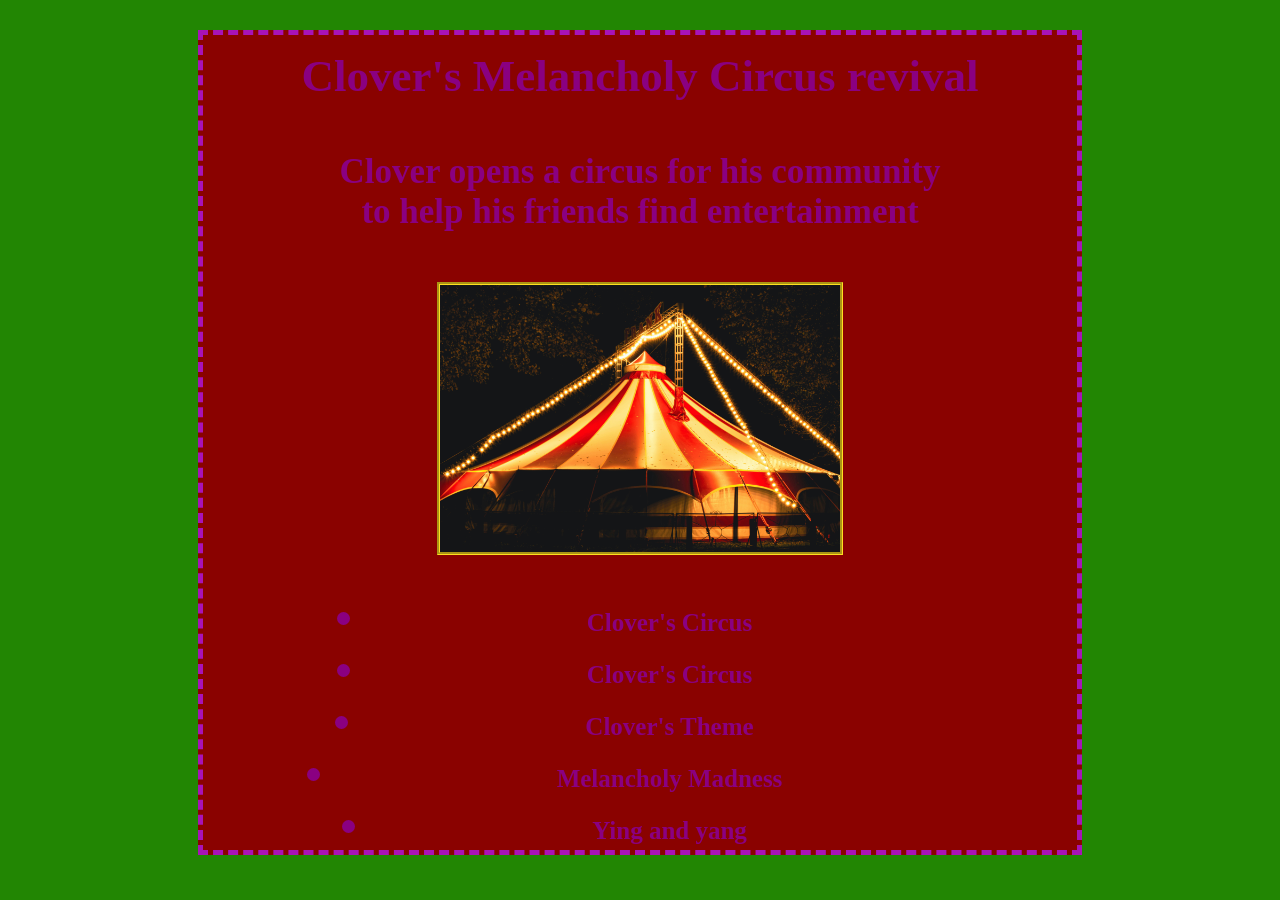
<file: Web Development/Index.html>
<!DOCTYPE html>
<html>
<head>
	<meta charset="utf-8">
	<meta name="viewport" content="width=device-width, initial-scale=1">
	<title>Clover's Circus</title>
		<link rel="stylesheet" type="text/css" href="styles.css">
</head>
<body>
<h1> Clover's Melancholy Circus revival
	<p> Clover opens a circus for his community to help his friends find entertainment<p/>
    <img src="images/circus.jpg" width="400px" alt="circus and ferris wheel">
          <li><a href="index.html">Clover's Circus</a></li>
      <li><a href="landcape.html">Clover's Circus</a></li>
      <li><a href="audio.html">Clover's Theme</a></li>
      <li><a href="animation.html">Melancholy Madness</a></li>
      <li><a href="3dmodel.html">Ying and yang</a></li>
</body>
</html>
</file>
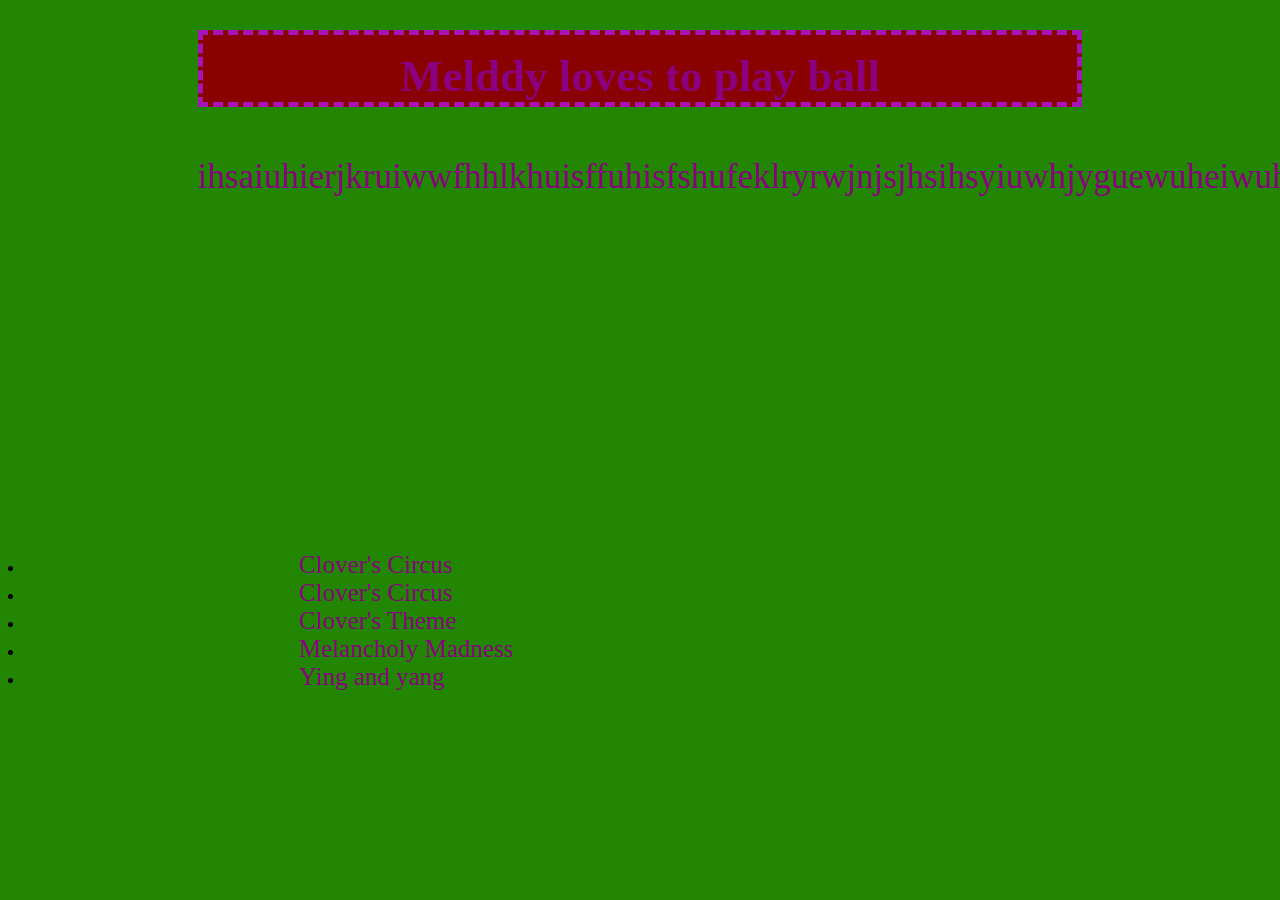
<file: animation.html>
<!DOCTYPE html>
<html>
<head>
	<meta charset="utf-8">
	<meta name="viewport" content="width=device-width, initial-scale=1">
	<title>Melancholy Madness</title>
		<link rel="stylesheet" type="text/css" href="styles.css">
</head>
<body>
	<h1>Melddy loves to play ball</h1>
	<p>ihsaiuhierjkruiwwfhhlkhuisffuhisfshufeklryrwjnjsjhsihsyiuwhjyguewuheiwuhiugauguauhodsohdh</p>
<iframe width="560" height="315" src="https://www.youtube.com/embed/1V_xRb0x9aw?si=ZQ2MvOjcJZDUjBIs" title="YouTube video player" frameborder="0" allow="accelerometer; autoplay; clipboard-write; encrypted-media; gyroscope; picture-in-picture; web-share" referrerpolicy="strict-origin-when-cross-origin" allowfullscreen></iframe>
      <li><a href="index.html">Clover's Circus</a></li>
      <li><a href="landcape.html">Clover's Circus</a></li>
      <li><a href="audio.html">Clover's Theme</a></li>
      <li><a href="animation.html">Melancholy Madness</a></li>
      <li><a href="3dmodel.html">Ying and yang</a></li>
</body>
</html>
</file>
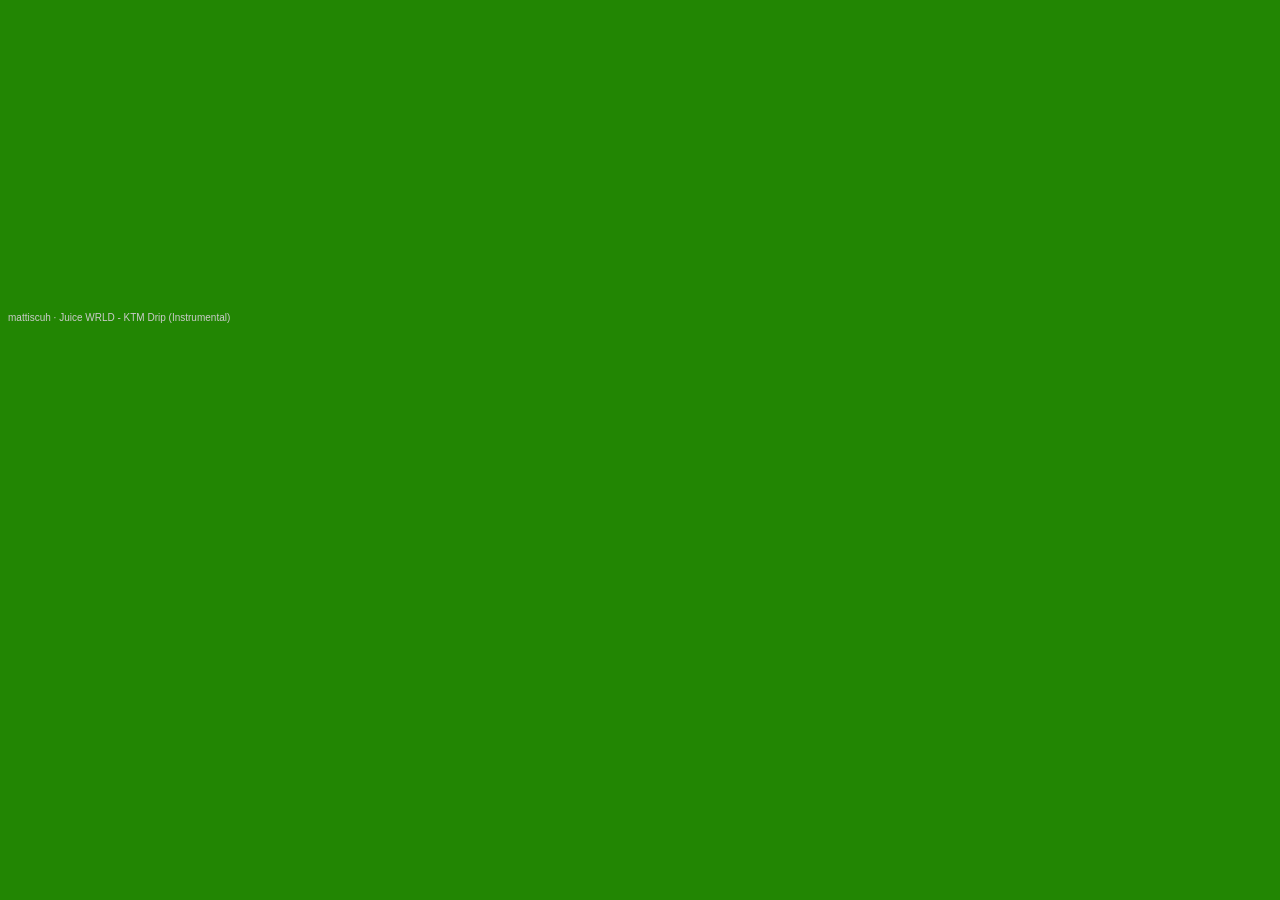
<file: audio.html>
<!DOCTYPE html>
<html>
<head>
	<meta charset="utf-8">
	<meta name="viewport" content="width=device-width, initial-scale=1">
	<title>Clovers Theme</title>
		<link rel="stylesheet" type="text/css" href="styles.css">
</head>
<body>

<iframe width="100%" height="300" scrolling="no" frameborder="no" allow="autoplay; encrypted-media" src="https://w.soundcloud.com/player/?url=https%3A//api.soundcloud.com/tracks/soundcloud%253Atracks%253A1250899081&color=%23ff5500&auto_play=false&hide_related=false&show_comments=true&show_user=true&show_reposts=false&show_teaser=true&visual=true"></iframe><div style="font-size: 10px; color: #cccccc;line-break: anywhere;word-break: normal;overflow: hidden;white-space: nowrap;text-overflow: ellipsis; font-family: Interstate,Lucida Grande,Lucida Sans Unicode,Lucida Sans,Garuda,Verdana,Tahoma,sans-serif;font-weight: 100;"><a href="https://soundcloud.com/user-922045985" title="mattiscuh" target="_blank" style="color: #cccccc; text-decoration: none;">mattiscuh</a> · <a href="https://soundcloud.com/user-922045985/ktm-drip-instrumental" title="Juice WRLD - KTM Drip (Instrumental)" target="_blank" style="color: #cccccc; text-decoration: none;">Juice WRLD - KTM Drip (Instrumental)</a></div>
</body>
</html>
</file>
<file: Web Development/styles.css>
body {background-color: #228603;}

h1{background-color: #8A0200;
   font-family: Papyrus;
   font-size:45px;
   text-align: center;
   margin-left: 15%;
   margin-right: 15%;
   padding-top: 15px;
   color:#8A0081;
   border-style: dashed;
   border-width: 5px;
   border-color: #A813B7;}

p{font-family: Copperplate; 
  text-align: center;
  margin-left: 15%;
  margin-right: 15%;
  padding-top: 15px;
  font-size:35px;
  color:#8A0081; }

img{display: block;
   border-style: groove;
   border-color:#FFDF20 ;
   margin: 0 auto;}

li a{font-family: Copperplate; 
  text-align: center;
  margin-left: 20%;
  margin-right: 20%;
  padding-top: 20px;
  font-size:25px;
  color:#8A0081;
  border-width: 5px;
  border-color: #A813B7
  display: block;
   text-decoration: initial;
   padding: 14px 16px}

   ul{border: 5px groove;#A813B7 }

  ul li a:hover
  {background-color: black;
          font-size: 25px;}

  ul li a.active {background-color: white;}
</file>
<file: styles.css>
body {background-color: #228603;}

h1{background-color: #8A0200;
   font-family: Papyrus;
   font-size:45px;
   text-align: center;
   margin-left: 15%;
   margin-right: 15%;
   padding-top: 15px;
   color:#8A0081;
   border-style: dashed;
   border-width: 5px;
   border-color: #A813B7;}

p{font-family: Copperplate; 
  text-align: center;
  margin-left: 15%;
  margin-right: 15%;
  padding-top: 15px;
  font-size:35px;
  color:#8A0081; }

img{display: block;
   border-style: groove;
   border-color:#FFDF20 ;
   margin: 0 auto;}

li a{font-family: Copperplate; 
  text-align: center;
  margin-left: 20%;
  margin-right: 20%;
  padding-top: 20px;
  font-size:25px;
  color:#8A0081;
  border-width: 5px;
  border-color: #A813B7
  display: block;
   text-decoration: initial;
   padding: 14px 16px}

   ul{border: 5px groove;#A813B7 }

  ul li a:hover
  {background-color: black;
          font-size: 25px;}

  ul li a.active {background-color: white;}
</file>
